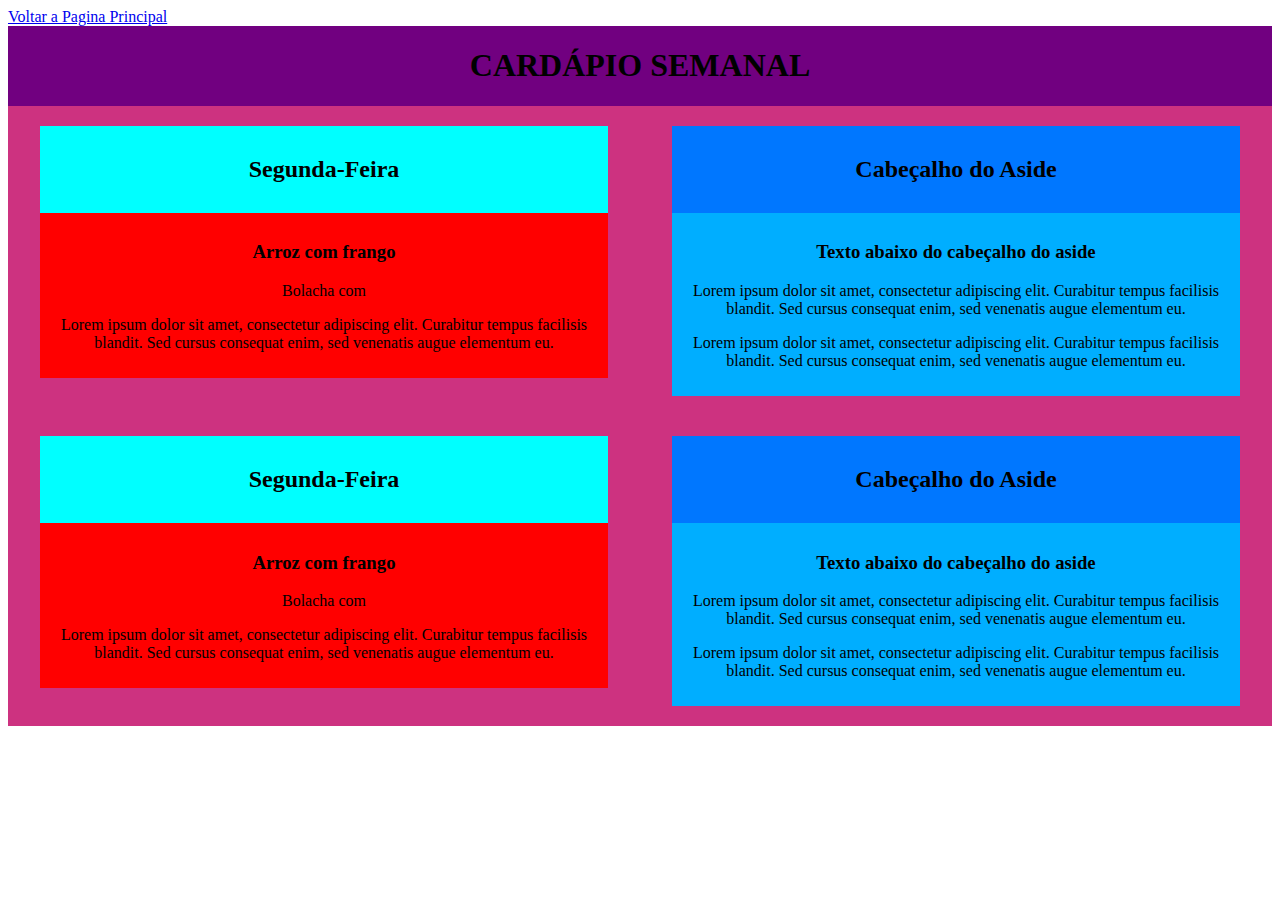
<file: cardapiosemanal.html>
<!DOCTYPE html>
<html lang="pt-br">
<head>
    <meta charset="UTF-8">
    <meta name="viewport" content="width=device-width, initial-scale=1.0">
    <link rel="stylesheet" href="cardapiosemanal.css">
    <title>Cardápio Semanal</title>
</head>
<body>
    <nav>

        <div class="logo">
            <a href="index.html"> Voltar a Pagina Principal </a>
        </div>
        </nav>
    <header class='topo'>
        <h1>CARDÁPIO SEMANAL</h1>
      </header>
      <main>
        <section>
          <header>
            <h2>Segunda-Feira </h2>
          </header>
          <div>
            <h3>Arroz com frango</h3>
            <p>Bolacha com </p>
            <p>Lorem ipsum dolor sit amet, consectetur adipiscing elit. Curabitur tempus facilisis blandit. Sed cursus consequat enim, sed venenatis augue elementum eu.</p>
          </div>
        </section>
        <aside>
          <header>
            <h2>Cabeçalho do Aside</h2>
          </header>
          <div>
            <h3>Texto abaixo do cabeçalho do aside</h3>
            <p>Lorem ipsum dolor sit amet, consectetur adipiscing elit. Curabitur tempus facilisis blandit. Sed cursus consequat enim, sed venenatis augue elementum eu.</p>
            <p>Lorem ipsum dolor sit amet, consectetur adipiscing elit. Curabitur tempus facilisis blandit. Sed cursus consequat enim, sed venenatis augue elementum eu.</p>
          </div>
        </aside>
      </main>
      <main>
        <section>
          <header>
            <h2>Segunda-Feira </h2>
          </header>
          <div>
            <h3>Arroz com frango</h3>
            <p>Bolacha com </p>
            <p>Lorem ipsum dolor sit amet, consectetur adipiscing elit. Curabitur tempus facilisis blandit. Sed cursus consequat enim, sed venenatis augue elementum eu.</p>
          </div>
        </section>
        <aside>
          <header>
            <h2>Cabeçalho do Aside</h2>
          </header>
          <div>
            <h3>Texto abaixo do cabeçalho do aside</h3>
            <p>Lorem ipsum dolor sit amet, consectetur adipiscing elit. Curabitur tempus facilisis blandit. Sed cursus consequat enim, sed venenatis augue elementum eu.</p>
            <p>Lorem ipsum dolor sit amet, consectetur adipiscing elit. Curabitur tempus facilisis blandit. Sed cursus consequat enim, sed venenatis augue elementum eu.</p>
          </div>
        </aside>
      </main>
</body>
</html>
</file>
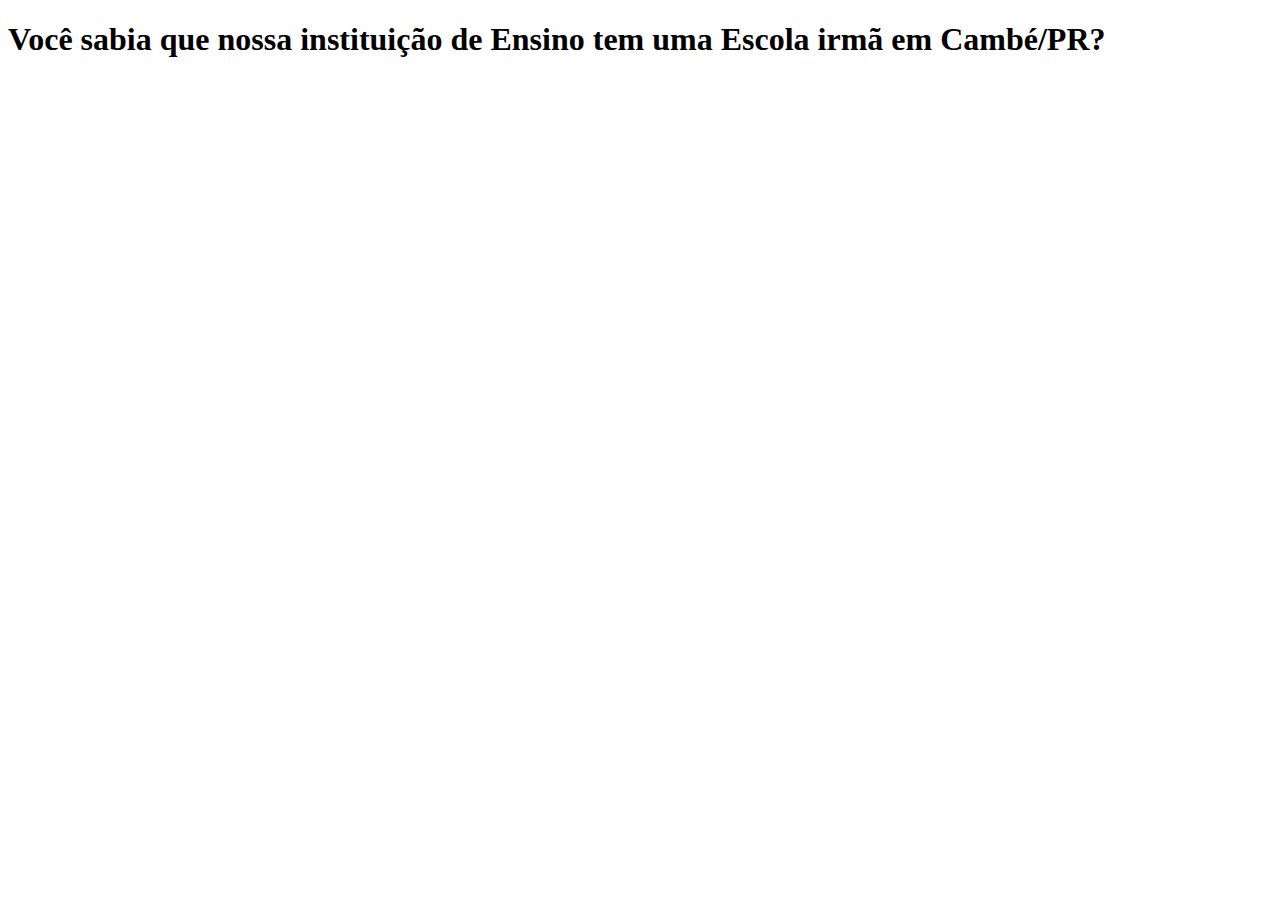
<file: curioso.html>
<!DOCTYPE html>
<html lang="en">
<head>
    <meta charset="UTF-8">
    <meta name="viewport" content="width=device-width, initial-scale=1.0">
    <title>Curiosidades do Colégio Helena Kolody</title>
</head>
<body>
    <h1>Você sabia que nossa instituição de Ensino tem uma Escola irmã em Cambé/PR?</h1>
</body>
</html>
</file>
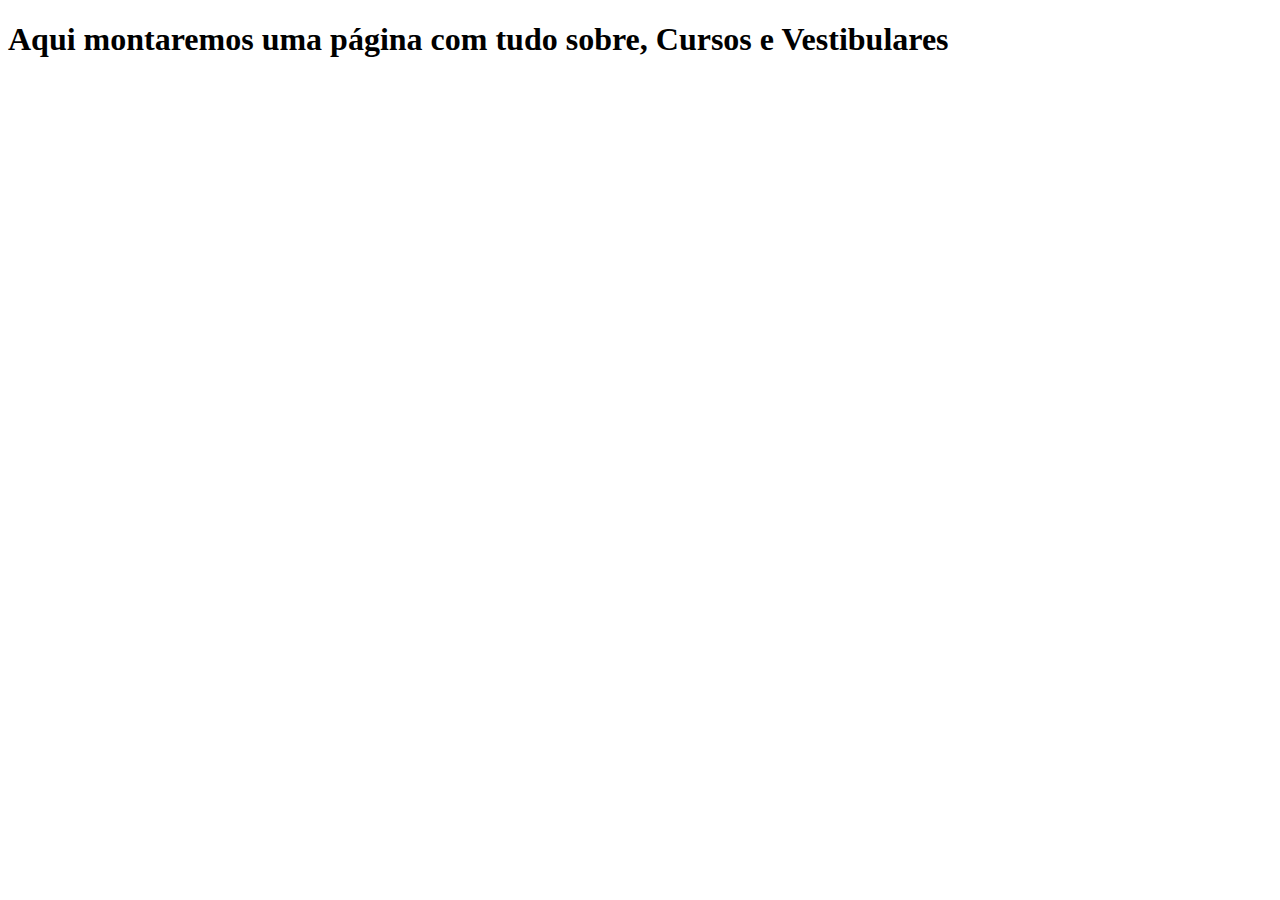
<file: cursovestibular.html>
<!DOCTYPE html>
<html lang="en">
<head>
    <meta charset="UTF-8">
    <meta name="viewport" content="width=device-width, initial-scale=1.0">
    <title>Cursos e Vestibular</title>
</head>
<body>
    <h1>Aqui montaremos uma página com tudo sobre, Cursos e Vestibulares</h1>
</body>
</html>
</file>
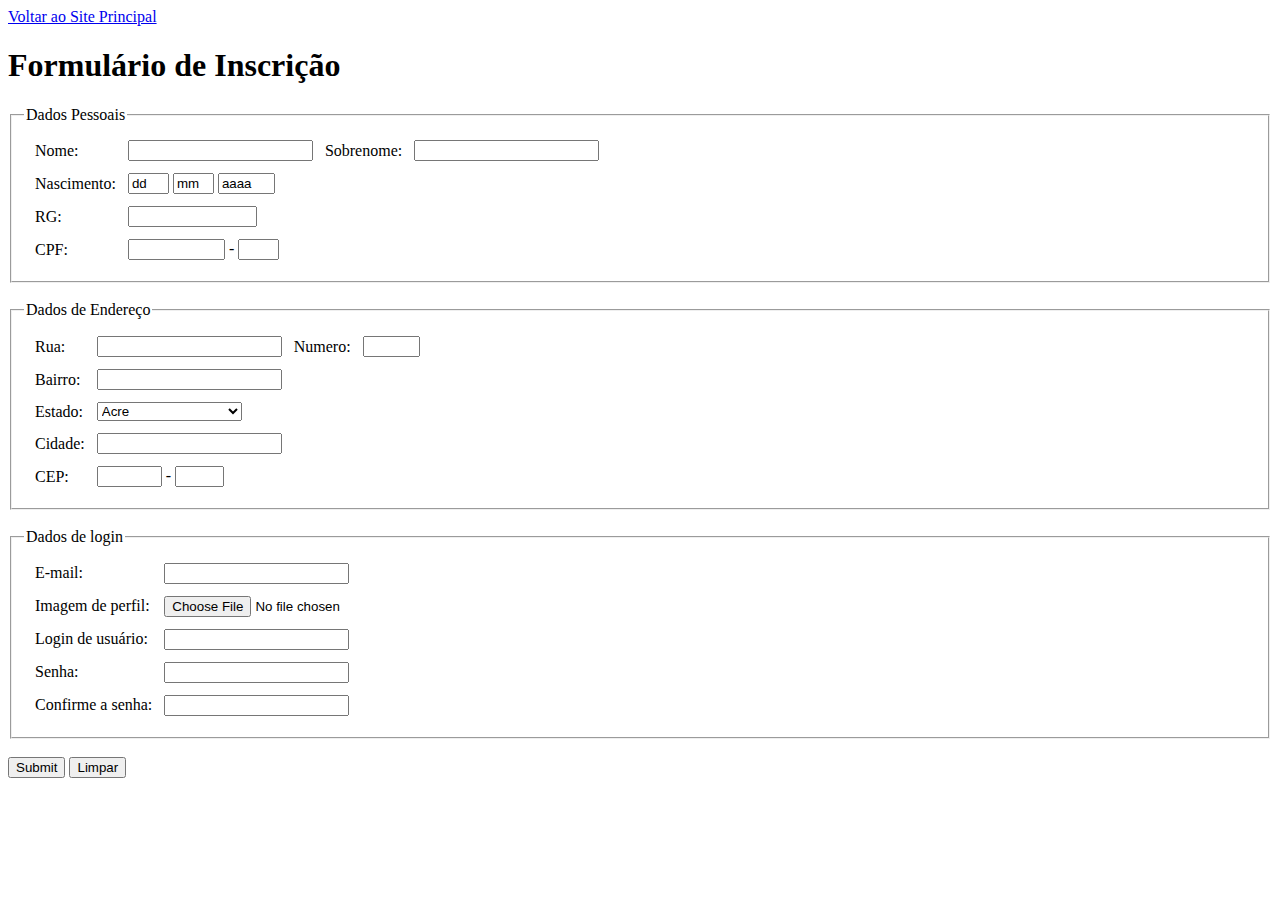
<file: inscrever.html>
<!DOCTYPE html>
<html lang="en">
<head>
    <meta charset="UTF-8">
    <meta name="viewport" content="width=device-width, initial-scale=1.0">
    <title>Inscrever</title>
</head>
<body>
    <nav>

        <div class="logo">
            <a href="index.html"> Voltar ao Site Principal </a>
        </div>
        </nav>
   <h1>Formulário de Inscrição</h1>
   <form action="Script_do_Formulario.php" method="post">

    <!-- DADOS PESSOAIS-->
    <fieldset>
     <legend>Dados Pessoais</legend>
     <table cellspacing="10">
      <tr>
       <td>
        <label for="nome">Nome: </label>
       </td>
       <td align="left">
        <input type="text" name="email">
       </td>
       <td>
        <label for="sobrenome">Sobrenome: </label>
       </td>
       <td align="left">
        <input type="text" name="sobrenome">
       </td>
      </tr>
      <tr>
       <td>
        <label>Nascimento: </label>
       </td>
       <td align="left">
        <input type="text" name="dia" size="2" maxlength="2" value="dd">
       <input type="text" name="mes" size="2" maxlength="2" value="mm">
       <input type="text" name="ano" size="4" maxlength="4" value="aaaa">
       </td>
      </tr>
      <tr>
       <td>
        <label for="rg">RG: </label>
       </td>
       <td align="left">
        <input type="text" name="rg" size="13" maxlength="13">
       </td>
      </tr>
      <tr>
       <td>
        <label>CPF:</label>
       </td>
       <td align="left">
        <input type="text" name="cpf" size="9" maxlength="9"> - <input type="text" name="cpf2" size="2" maxlength="2">
       </td>
      </tr>
     </table>
    </fieldset>
   
    <br />
    <!-- ENDEREÇO -->
    <fieldset>
     <legend>Dados de Endereço</legend>
     <table cellspacing="10">
   
      <tr>
       <td>
        <label for="rua">Rua:</label>
       </td>
       <td align="left">
        <input type="text" name="rua">
       </td>
       <td>
        <label for="numero">Numero:</label>
       </td>
       <td align="left">
        <input type="text" name="numero" size="4">
       </td>
      </tr>
      <tr>
       <td>
        <label for="bairro">Bairro: </label>
       </td>
       <td align="left">
        <input type="text" name="bairro">
       </td>
      </tr>
      <tr>
       <td>
        <label for="estado">Estado:</label>
       </td>
       <td align="left">
        <select name="estado">
        <option value="ac">Acre</option>
        <option value="al">Alagoas</option>
        <option value="am">Amazonas</option>
        <option value="ap">Amapá</option>
        <option value="ba">Bahia</option>
        <option value="ce">Ceará</option>
        <option value="df">Distrito Federal</option>
        <option value="es">Espírito Santo</option>
        <option value="go">Goiás</option>
        <option value="ma">Maranhão</option>
        <option value="mt">Mato Grosso</option>
        <option value="ms">Mato Grosso do Sul</option>
        <option value="mg">Minas Gerais</option>
        <option value="pa">Pará</option>
        <option value="pb">Paraíba</option>
        <option value="pr">Paraná</option>
        <option value="pe">Pernambuco</option>
        <option value="pi">Piauí</option>
        <option value="rj">Rio de Janeiro</option>
        <option value="rn">Rio Grande do Norte</option>
        <option value="ro">Rondônia</option>
        <option value="rs">Rio Grande do Sul</option>
        <option value="rr">Roraima</option>
        <option value="sc">Santa Catarina</option>
        <option value="se">Sergipe</option>
        <option value="sp">São Paulo</option>
        <option value="to">Tocantins</option>
       </select>
       </td>
      </tr>
      <tr>
       <td>
        <label for="cidade">Cidade: </label>
       </td>
       <td align="left">
        <input type="text" name="cidade">
       </td>
      </tr>
      <tr>
       <td>
        <label for="cep">CEP: </label>
       </td>
       <td align="left">
        <input type="text" name="cep" size="5" maxlength="5"> - <input type="text" name="cep2" size="3" maxlength="3">
       </td>
      </tr>
     </table>
    </fieldset>
    <br />
   
    <!-- DADOS DE LOGIN -->
    <fieldset>
     <legend>Dados de login</legend>
     <table cellspacing="10">
      <tr>
       <td>
        <label for="email">E-mail: </label>
       </td>
       <td align="left">
        <input type="text" name="email">
       </td>
      </tr>
      <tr>
       <td>
        <label for="imagem">Imagem de perfil:</label>
       </td>
       <td>
        <input type="file" name="imagem" >
   
       </td>
      </tr>
      <tr>
       <td>
        <label for="login">Login de usuário: </label>
       </td>
       <td align="left">
        <input type="text" name="login">
       </td>
      </tr>
      <tr>
       <td>
        <label for="pass">Senha: </label>
       </td>
       <td align="left">
        <input type="password" name="pass">
       </td>
      </tr>
      <tr>
       <td>
        <label for="passconfirm">Confirme a senha: </label>
       </td>
       <td align="left">
        <input type="password" name="passconfirm">
       </td>
      </tr>
     </table>
    </fieldset>
    <br />
    <input type="submit">
    <input type="reset" value="Limpar">
    </form>
</body>
</html>
</file>
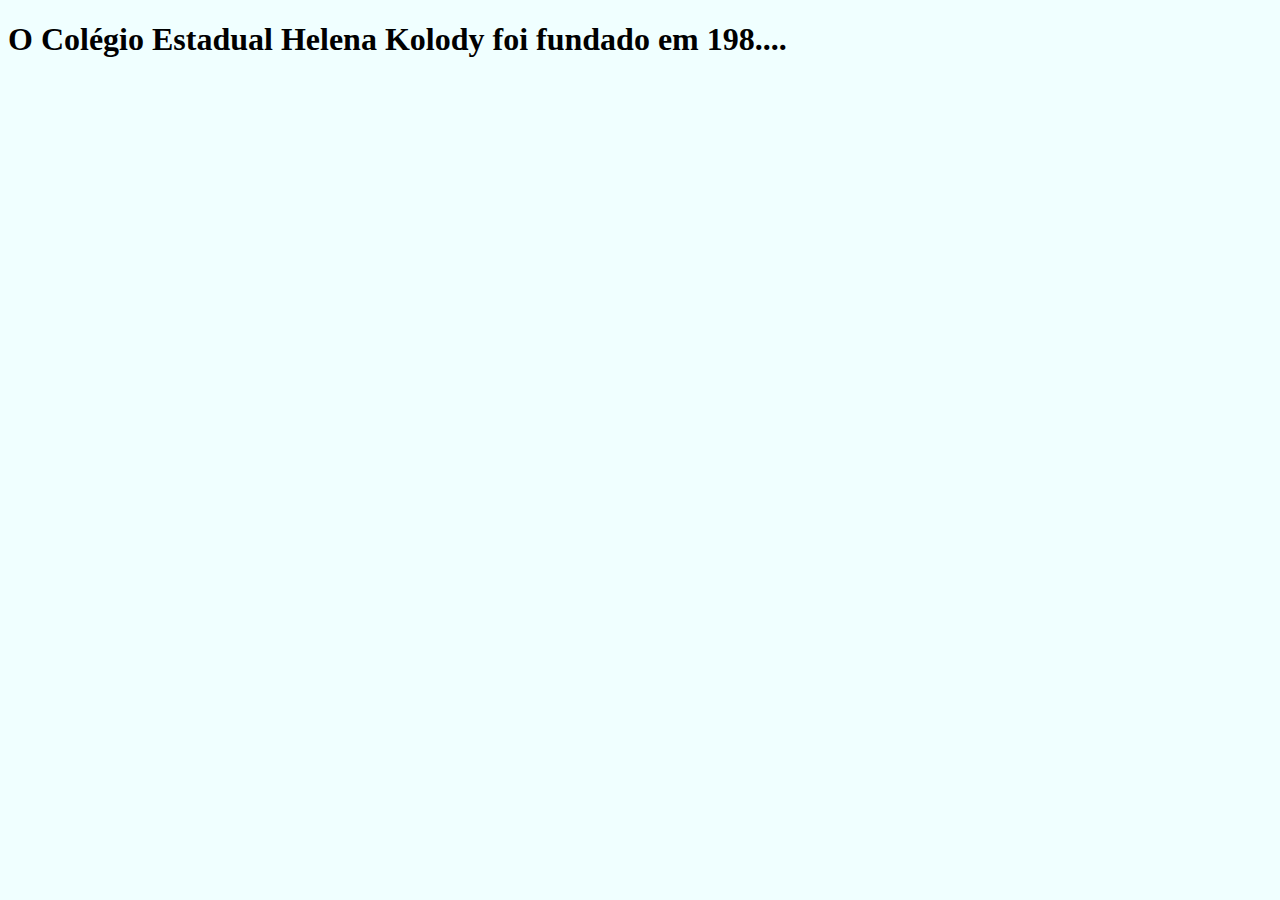
<file: sobrecolegio.html>
<!DOCTYPE html>
<html lang="en">
<head>
    <meta charset="UTF-8">
    <meta name="viewport" content="width=device-width, initial-scale=1.0">
    <title>Sobre o Colégio</title>
</head>
<body style="background-color: azure;">
   <h1>O Colégio Estadual Helena Kolody foi fundado em 198....</h1>
</body>
</html>
</file>
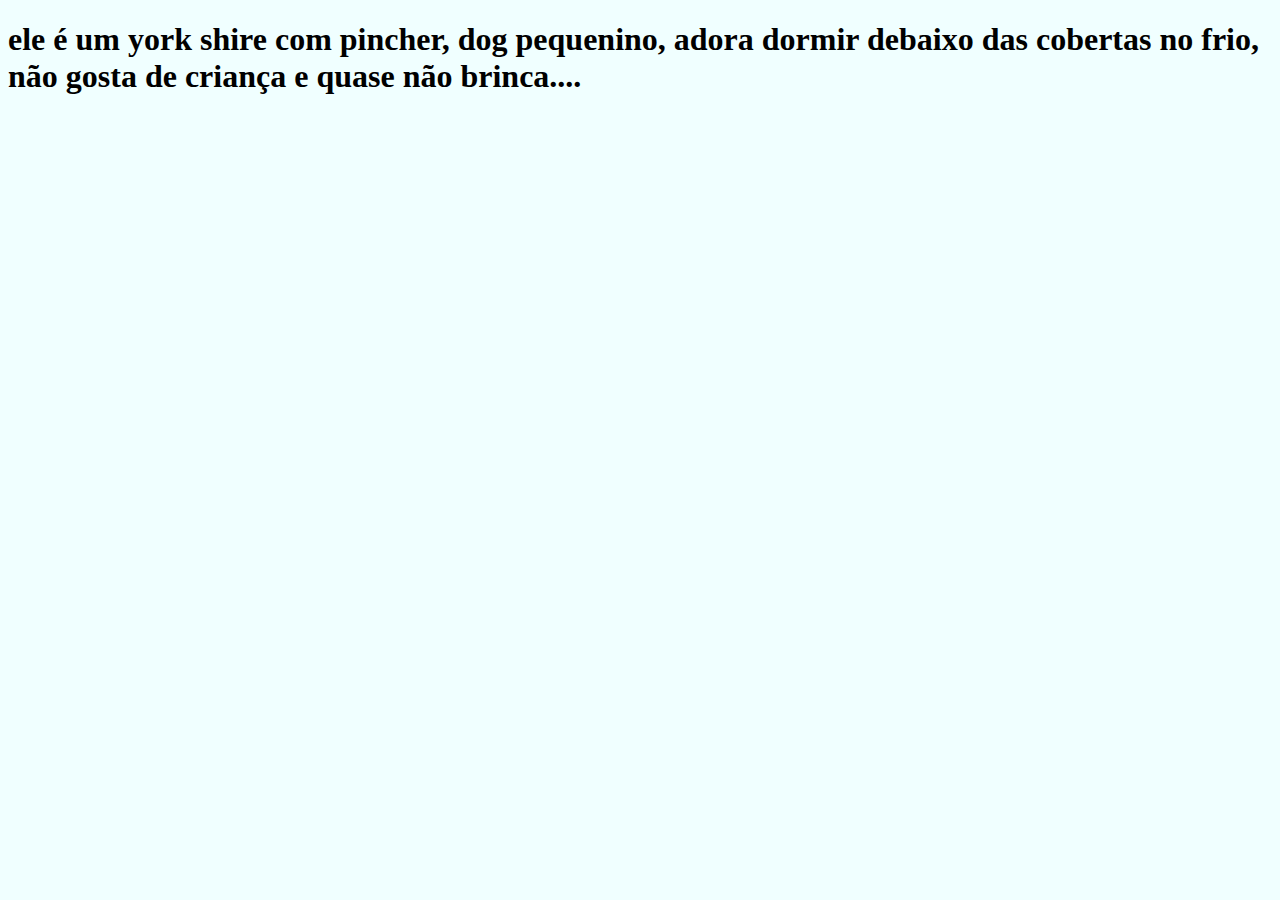
<file: sobremeudogo.html>
<!DOCTYPE html>
<html lang="en">
<head>
    <meta charset="UTF-8">
    <meta name="viewport" content="width=device-width, initial-scale=1.0">
    <title>Sobre o doguinho</title>
</head>
<body style="background-color: azure;">
   <h1> ele é um york shire com pincher, dog pequenino, adora dormir debaixo das cobertas no frio, não gosta de criança e quase não brinca....</h1>
</body>
</html>
</file>
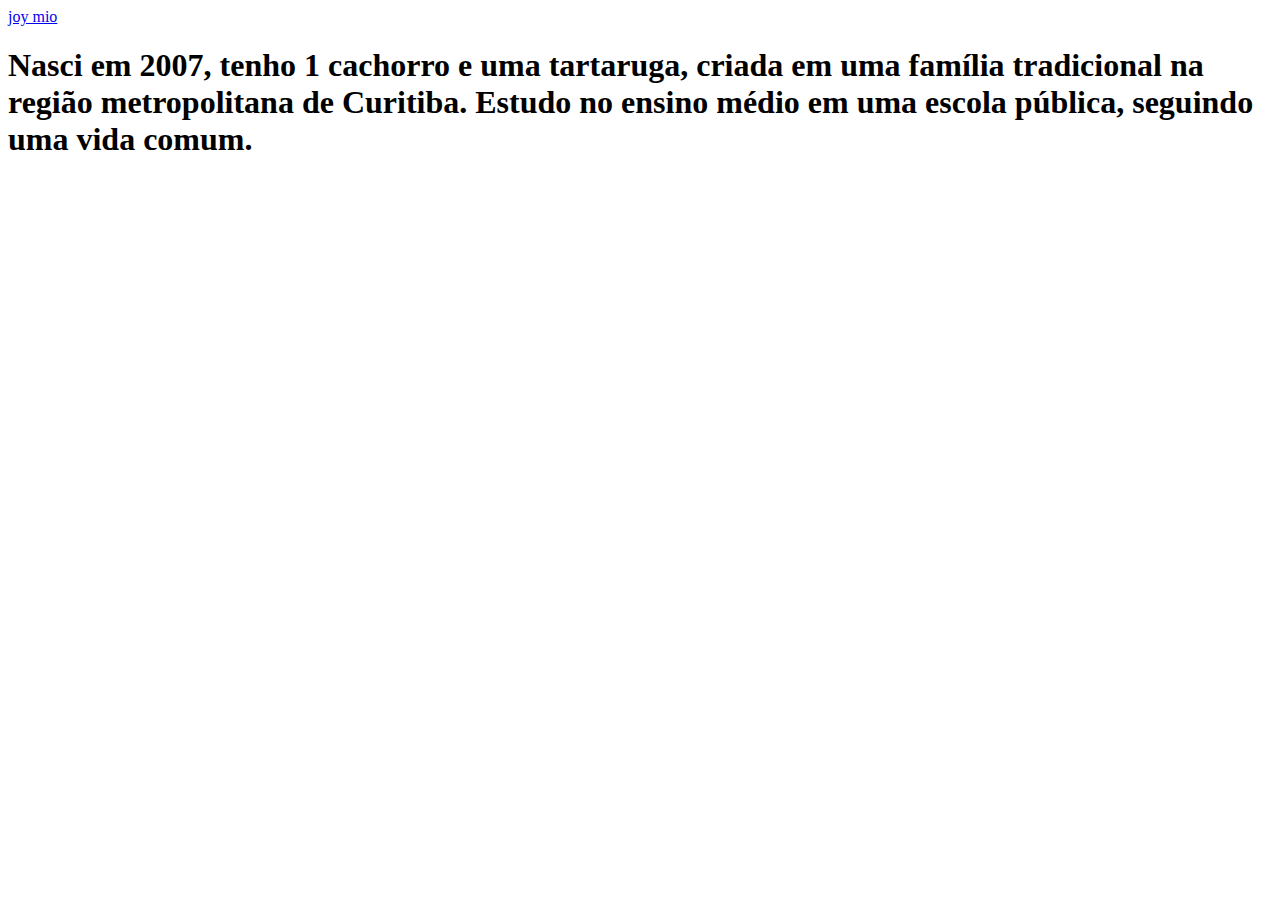
<file: sobremim.html>
<!DOCTYPE html>
<html lang="en">
<head>
    <meta charset="UTF-8">
    <meta name="viewport" content="width=device-width, initial-scale=1.0">
    <title>Juh Gaudinski</title>
</head>
<body>
    <nav>

        <div class="logo">
            <a href="sobremim.html"> joy mio </a>
        </div>
        </nav>
    <h1>Nasci em 2007, tenho 1 cachorro e uma tartaruga, criada em uma família tradicional na região metropolitana de Curitiba.
        Estudo no ensino médio em uma escola pública, seguindo uma vida comum.</h1>
</body>
</html>
</file>
<file: cardapiosemanal.css>
.topo {
    padding: 0px 20px;
    display: flex;
    justify-content: center;
    text-align: center;
    background-color: rgb(113, 0, 128);
  }
  main {
    padding: 20px 0px;
    display: flex;
    justify-content: space-around;
    background-color: rgb(205, 50, 128);
  }
  section, aside {
    width: 45%;
  }
  section header {
    padding: 10px;
    text-align: center;
    background-color: rgb(0, 255, 255);
  }
  section div {
    padding: 10px;
    text-align: center;
    background-color: rgb(255, 0, 0);
  }
  aside header {
    padding: 10px;
    text-align: center;
    background-color: rgb(0, 119, 255);
  }
  aside div {
    padding: 10px;
    text-align: center;
    background-color: rgb(0, 174, 255);
  }
</file>
